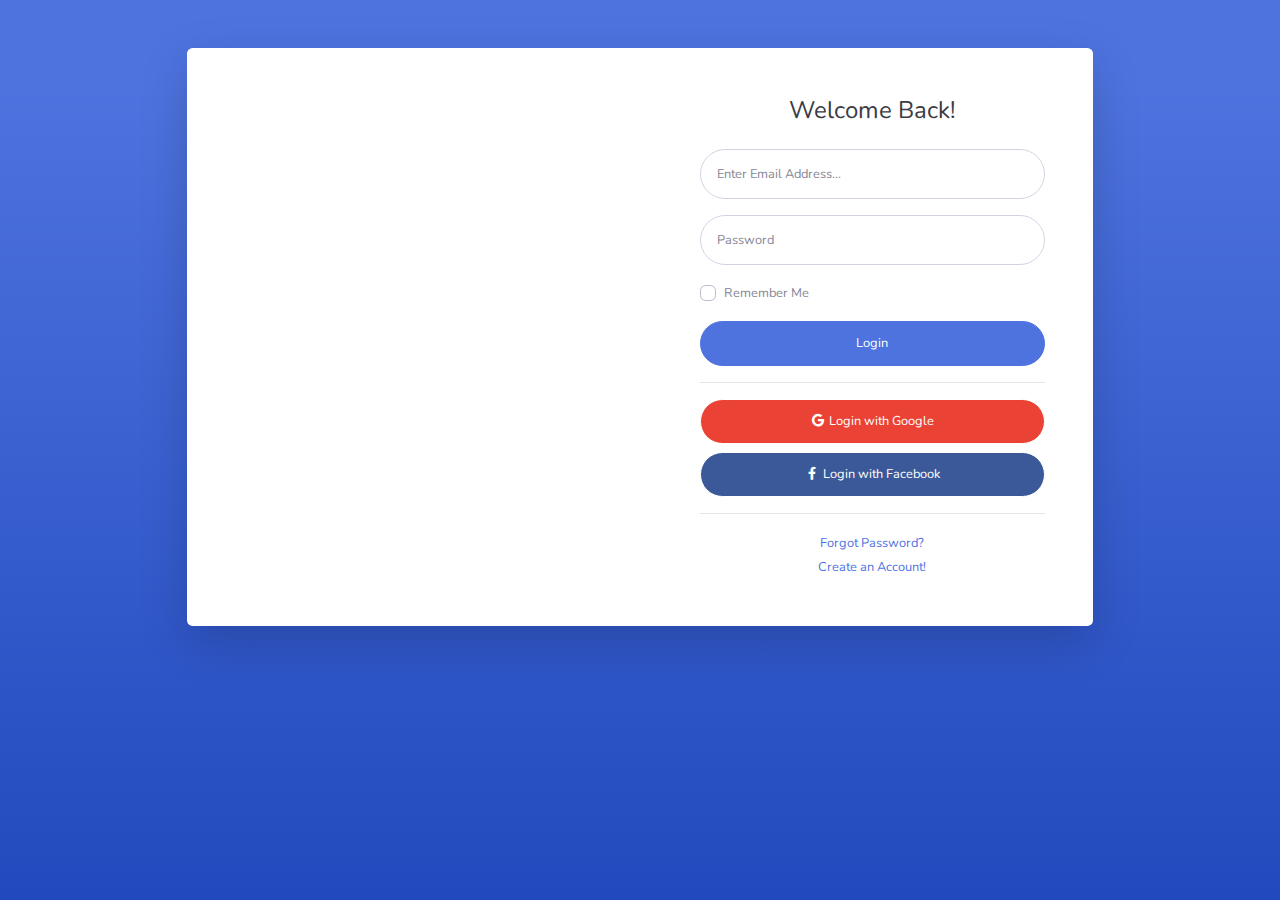
<file: templates/login.html>
<!DOCTYPE html>
<html lang="en">

<head>

  <meta charset="utf-8">
  <meta http-equiv="X-UA-Compatible" content="IE=edge">
  <meta name="viewport" content="width=device-width, initial-scale=1, shrink-to-fit=no">
  <meta name="description" content="">
  <meta name="author" content="">

  <title>SB Admin 2 - Login</title>

  <!-- Custom fonts for this template-->
  <link href="../static/vendor/fontawesome-free/css/all.min.css" rel="stylesheet" type="text/css">
  <link href="https://fonts.googleapis.com/css?family=Nunito:200,200i,300,300i,400,400i,600,600i,700,700i,800,800i,900,900i" rel="stylesheet">

  <!-- Custom styles for this template-->
  <link href="../static/css/sb-admin-2.min.css" rel="stylesheet">

</head>

<body class="bg-gradient-primary">

  <div class="container">

    <!-- Outer Row -->
    <div class="row justify-content-center">

      <div class="col-xl-10 col-lg-12 col-md-9">

        <div class="card o-hidden border-0 shadow-lg my-5">
          <div class="card-body p-0">
            <!-- Nested Row within Card Body -->
            <div class="row">
              <div class="col-lg-6 d-none d-lg-block bg-login-image"></div>
              <div class="col-lg-6">
                <div class="p-5">
                  <div class="text-center">
                    <h1 class="h4 text-gray-900 mb-4">Welcome Back!</h1>
                  </div>
                  <form class="user" action="/" method="post">
                    <div class="form-group">
                      <input type="email" class="form-control form-control-user" id="exampleInputEmail" aria-describedby="emailHelp" name="email" placeholder="Enter Email Address..." required>
                    </div>
                    <div class="form-group">
                      <input type="password" class="form-control form-control-user" id="exampleInputPassword" name="password" placeholder="Password" required>
                    </div>
                    <div class="form-group">
                      <div class="custom-control custom-checkbox small">
                        <input type="checkbox" class="custom-control-input" id="customCheck">
                        <label class="custom-control-label" for="customCheck">Remember Me</label>
                      </div>
                    </div>
                    <input type="submit" class="btn btn-primary btn-user btn-block"
                      value = "Login" />
                    <hr>
                    <a href="index.html" class="btn btn-google btn-user btn-block">
                      <i class="fab fa-google fa-fw"></i> Login with Google
                    </a>
                    <a href="index.html" class="btn btn-facebook btn-user btn-block">
                      <i class="fab fa-facebook-f fa-fw"></i> Login with Facebook
                    </a>
                  </form>
                  <hr>
                  <div class="text-center">
                    <a class="small" href="forgot-password.html">Forgot Password?</a>
                  </div>
                  <div class="text-center">
                    <a class="small" href="/register">Create an Account!</a>
                  </div>
                </div>
              </div>
            </div>
          </div>
        </div>

      </div>

    </div>

  </div>

  <!-- Bootstrap core JavaScript-->
  <script src="../static/vendor/jquery/jquery.min.js"></script>
  <script src="../static/vendor/bootstrap/js/bootstrap.bundle.min.js"></script>

  <!-- Core plugin JavaScript-->
  <script src="../static/vendor/jquery-easing/jquery.easing.min.js"></script>

  <!-- Custom scripts for all pages-->
  <script src="../static/js/sb-admin-2.min.js"></script>

</body>

</html>
</file>
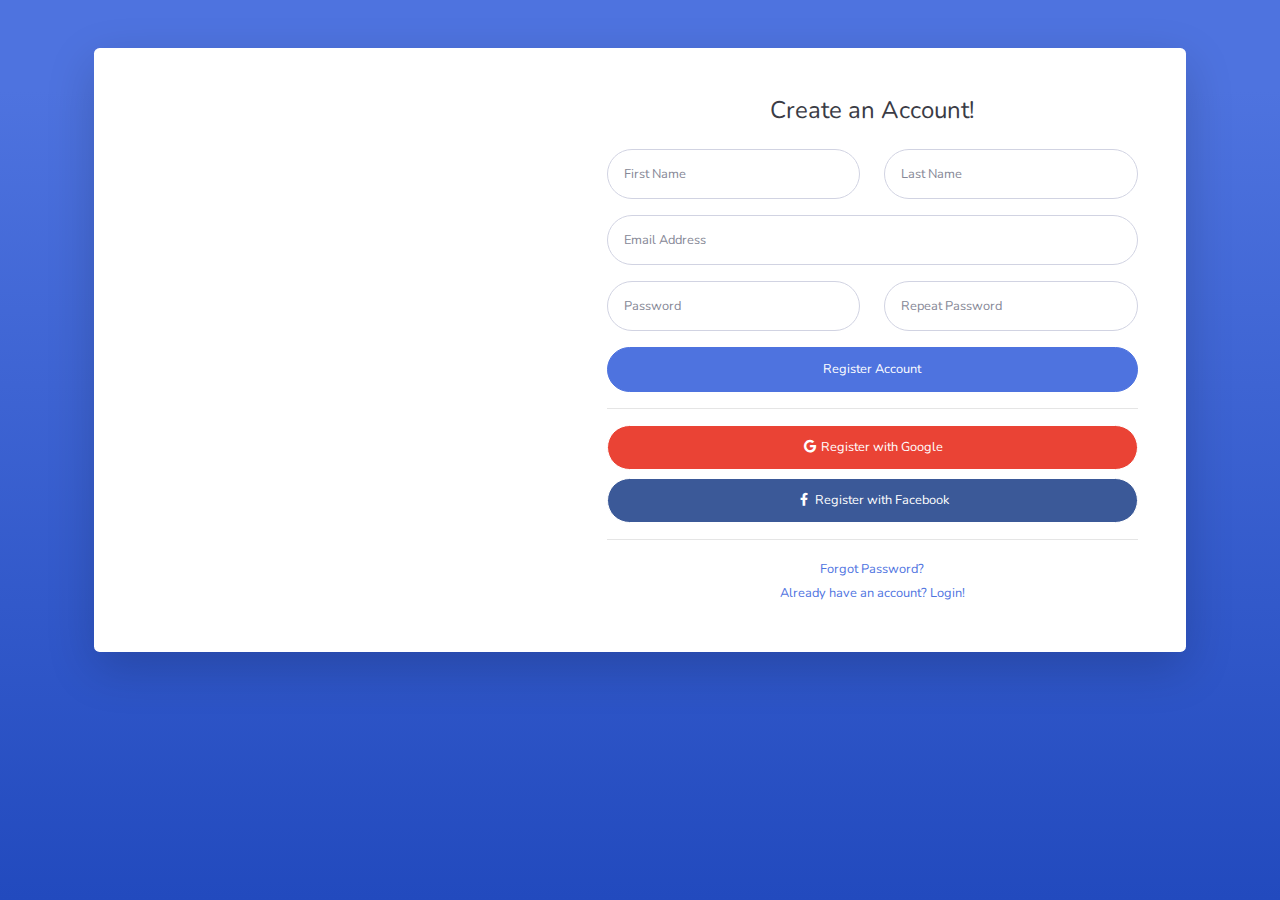
<file: templates/register.html>
<!DOCTYPE html>
<html lang="en">

<head>

  <meta charset="utf-8">
  <meta http-equiv="X-UA-Compatible" content="IE=edge">
  <meta name="viewport" content="width=device-width, initial-scale=1, shrink-to-fit=no">
  <meta name="description" content="">
  <meta name="author" content="">

  <title>SB Admin 2 - Register</title>

  <!-- Custom fonts for this template-->
  <link href="../static/vendor/fontawesome-free/css/all.min.css" rel="stylesheet" type="text/css">
  <link href="https://fonts.googleapis.com/css?family=Nunito:200,200i,300,300i,400,400i,600,600i,700,700i,800,800i,900,900i" rel="stylesheet">

  <!-- Custom styles for this template-->
  <link href="../static/css/sb-admin-2.min.css" rel="stylesheet">

</head>

<body class="bg-gradient-primary">

  <div class="container">

    <div class="card o-hidden border-0 shadow-lg my-5">
      <div class="card-body p-0">
        <!-- Nested Row within Card Body -->
        <div class="row">
          <div class="col-lg-5 d-none d-lg-block bg-register-image"></div>
          <div class="col-lg-7">
            <div class="p-5">
              <div class="text-center">
                <h1 class="h4 text-gray-900 mb-4">Create an Account!</h1>
              </div>
              <form class="user" action='/register' method='post'>
                <div class="form-group row">
                  <div class="col-sm-6 mb-3 mb-sm-0">
                    <input type="text" class="form-control form-control-user" id="exampleFirstName" name="fname" placeholder="First Name">
                  </div>
                  <div class="col-sm-6">
                    <input type="text" class="form-control form-control-user" id="exampleLastName" name="lname" placeholder="Last Name">
                  </div>
                </div>
                <div class="form-group">
                  <input type="email" class="form-control form-control-user" id="exampleInputEmail" name="email" placeholder="Email Address">
                </div>
                <div class="form-group row">
                  <div class="col-sm-6 mb-3 mb-sm-0">
                    <input type="password" class="form-control form-control-user" id="exampleInputPassword" name="psw" placeholder="Password">
                  </div>
                  <div class="col-sm-6">
                    <input type="password" class="form-control form-control-user" id="exampleRepeatPassword" name="rpsw" placeholder="Repeat Password">
                  </div>
                </div>
                <input type = "submit" class="btn btn-primary btn-user btn-block"
                  value = "Register Account"/>
                <hr>
                <a href="index.html" class="btn btn-google btn-user btn-block">
                  <i class="fab fa-google fa-fw"></i> Register with Google
                </a>
                <a href="index.html" class="btn btn-facebook btn-user btn-block">
                  <i class="fab fa-facebook-f fa-fw"></i> Register with Facebook
                </a>
              </form>
              <hr>
              <div class="text-center">
                <a class="small" href="forgot-password.html">Forgot Password?</a>
              </div>
              <div class="text-center">
                <a class="small" href="/">Already have an account? Login!</a>
              </div>
            </div>
          </div>
        </div>
      </div>
    </div>

  </div>

  <!-- Bootstrap core JavaScript-->
  <script src="../static/vendor/jquery/jquery.min.js"></script>
  <script src="../static/vendor/bootstrap/js/bootstrap.bundle.min.js"></script>

  <!-- Core plugin JavaScript-->
  <script src="../static/vendor/jquery-easing/jquery.easing.min.js"></script>

  <!-- Custom scripts for all pages-->
  <script src="../static/js/sb-admin-2.min.js"></script>

</body>

</html>
</file>
